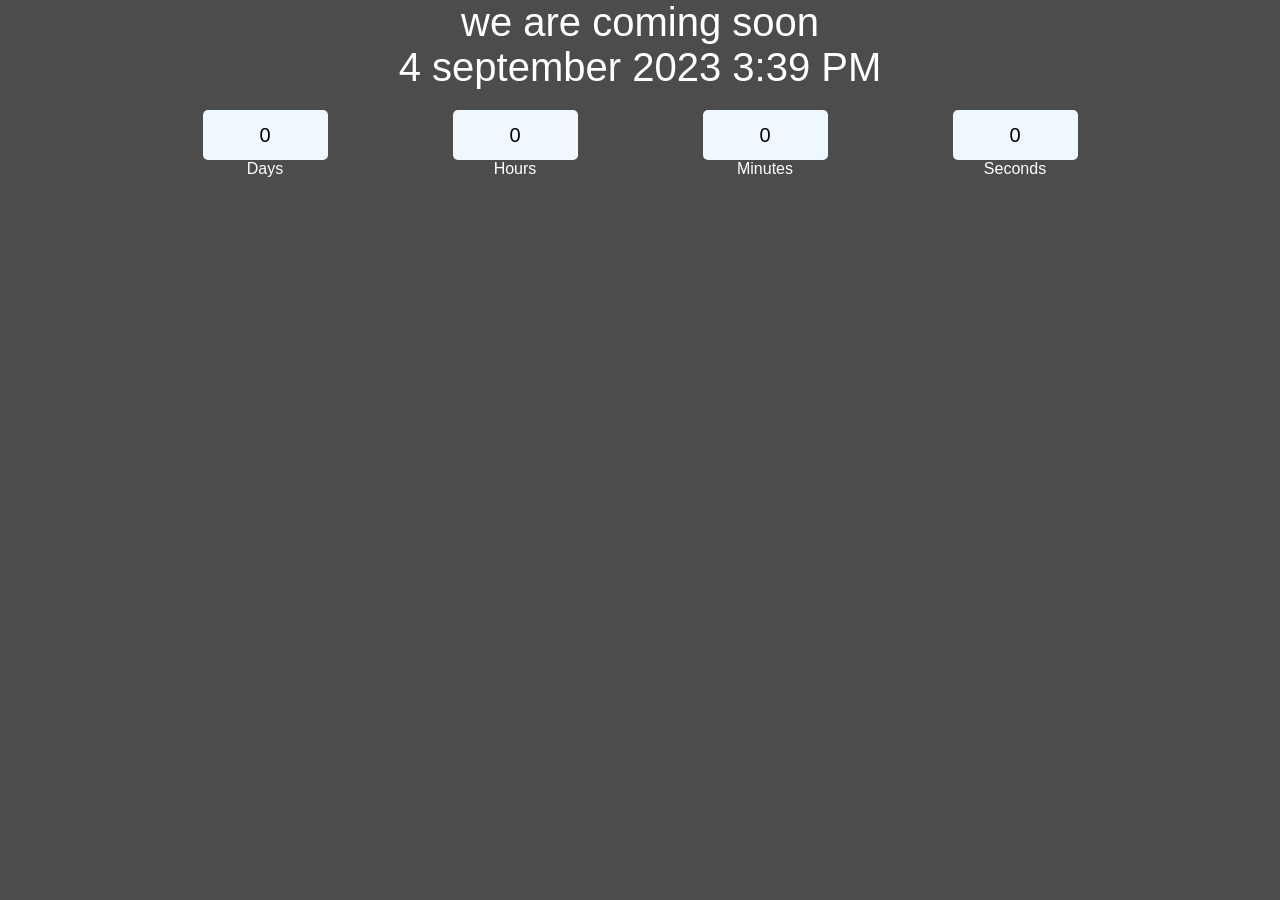
<file: countdown_timer/index.html>
<!DOCTYPE html>
<html lang="en">
<head>
    <meta charset="UTF-8">
    <meta http-equiv="X-UA-Compatible" content="IE=edge">
    <meta name="viewport" content="width=device-width, initial-scale=1.0">
    <title>Document</title>
    <link rel="stylesheet" href="css/custom.css">
</head>
<body>
    <div class="main">
        <div class="overlay">
            <div class="title">we are coming soon</div>
            <div class="title" id="end-Date">20 march 2022 10:00</div> 
            <div class="col">
                <div>
                    <input type="text" readonly value="0">
                    <br/>
                <label for="">Days</label>
                </div>
                <div>
                    <input type="text" readonly value="0">
                    <br/>
                    <label for="">Hours</label>
                </div>
                <div>
                    <input type="text" readonly value="0">
                    <br/>
                    <label for="">Minutes</label>
                </div>
                <div>
                    <input type="text" readonly value="0">
                    <br/>
                    <label for="">Seconds</label>
                </div>
            </div>
        </div>
    </div>

    <script src="js/app.js"></script>
</body>
</html>
</file>
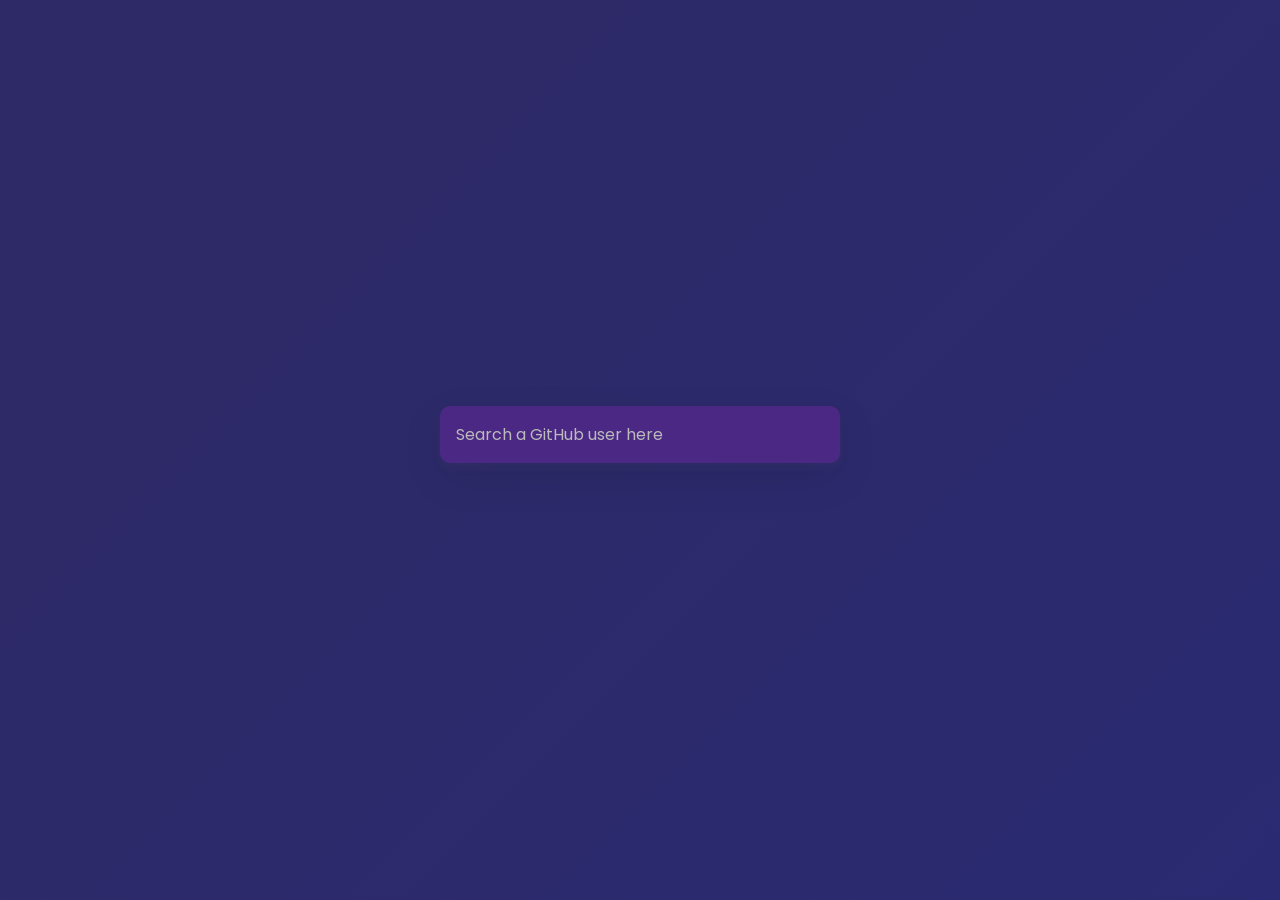
<file: github-profile-app/index.html>
<!DOCTYPE html>
<html lang="en">
<head>
    <meta charset="UTF-8">
    <meta http-equiv="X-UA-Compatible" content="IE=edge">
    <meta name="viewport" content="width=device-width, initial-scale=1.0">
    <title>Document</title>
    <link rel="stylesheet" href="css/custom.css">
</head>
<body>
    <for id="form" onsubmit="return formSubmit()">
        <input type="text" id="search" autofocus placeholder="Search a GitHub user here">
    </for>

    <main id="main">
        <!-- <div class="card">
            <div>
                <img class="avatar" src="https://picsum.photos/200" alt="Florin pop"/>
            </div>
            <div class="user-info">
                <h2>Name</h2>
                <p>Bio</p>

                <ul class="info">
                    <li>###<strong>Followers</strong></li>
                    <li>##<strong>Following</strong></li>
                    <li>###<strong>Repos</strong></li>
                </ul>
                <div id="repos">
                    <a href="#" class="repo" target="_blank">Repo 1</a>
                    <a href="#" class="repo" target="_blank">Repo 2</a>
                    <a href="#" class="repo" target="_blank">Repo 3</a>
                </div>
            </div>
        </div> -->
    </main>
    
    <script src="js/app.js"></script>
</body>
</html>
</file>
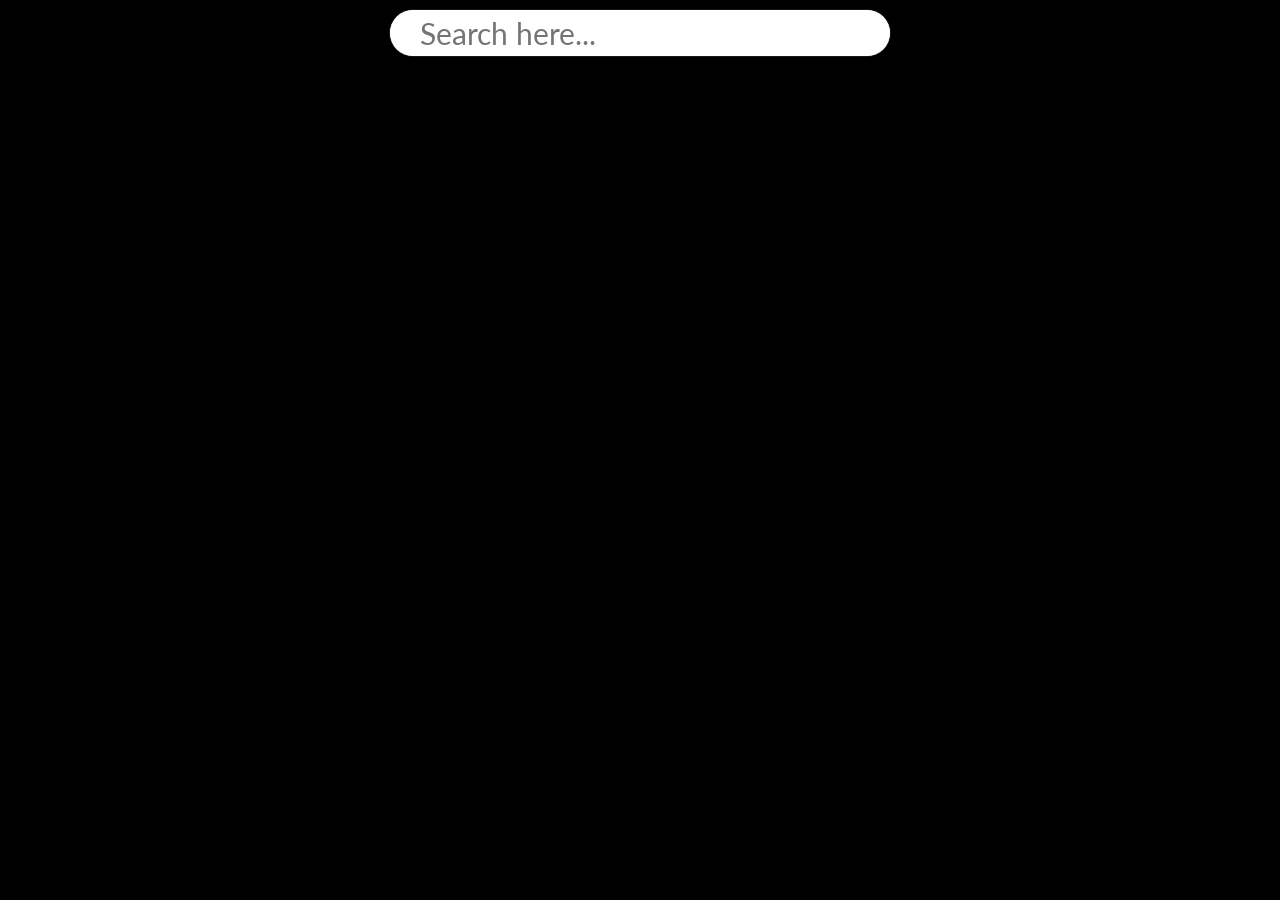
<file: movie-search/index.html>
<!DOCTYPE html>
<html lang="en">
<head>
    <meta charset="UTF-8">
    <meta http-equiv="X-UA-Compatible" content="IE=edge">
    <meta name="viewport" content="width=device-width, initial-scale=1.0">
    <title>Document</title>
    <link rel="stylesheet" href="css/custom.css">
</head>
<body>
    <div class="main">
        <div class="row" style="justify-content: center;">
            <input type="search" id="search" autofocus autocomplete="off" placeholder="Search here..." />
        </div>
        <div class="row" id="movie-box">
            <!--  box  div-->
        </div>
    </div>

    
    <script src="js/app.js"></script>
</body>
</html>
</file>
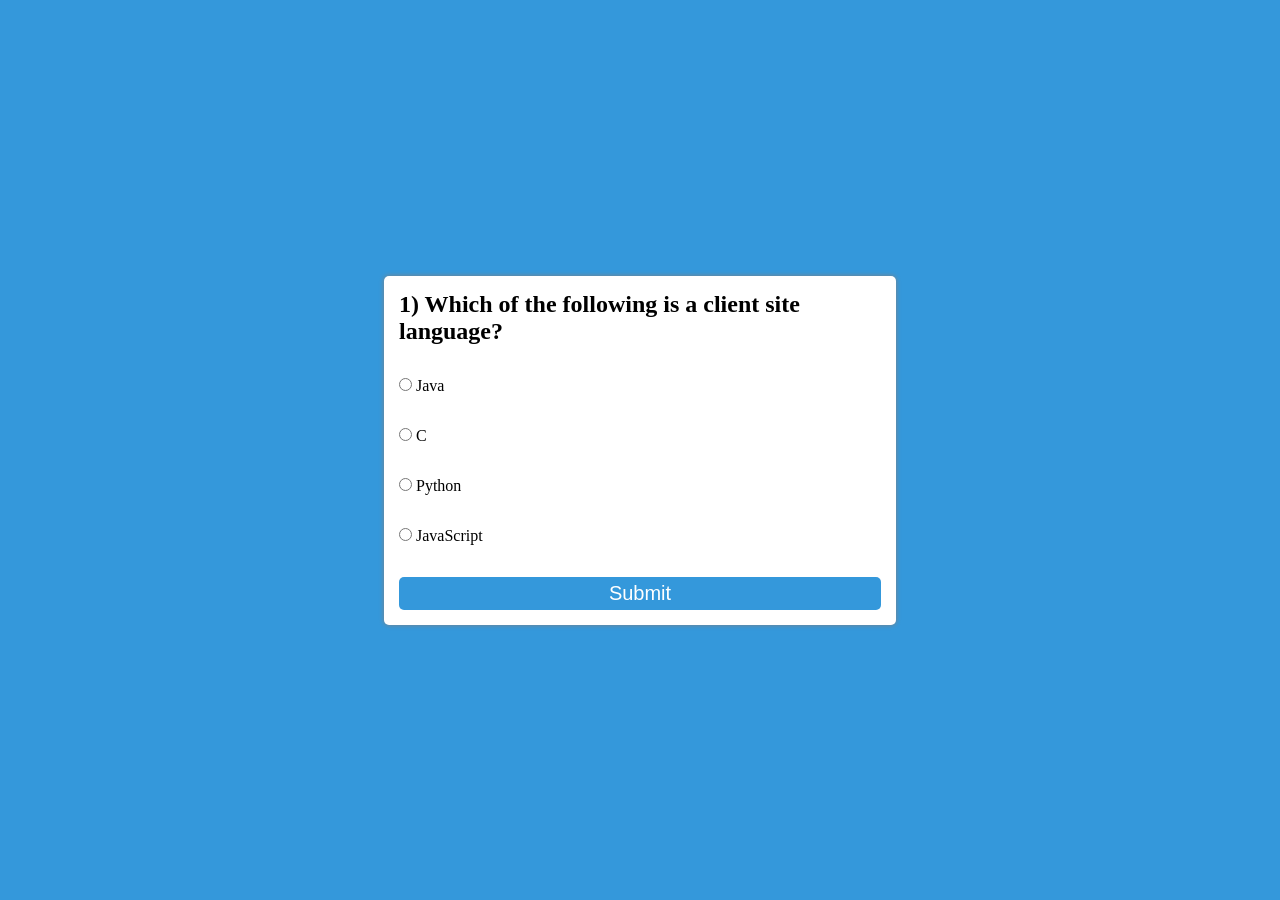
<file: quiz_app/index.html>
<!DOCTYPE html>
<html lang="en">
<head>
    <meta charset="UTF-8">
    <meta http-equiv="X-UA-Compatible" content="IE=edge">
    <meta name="viewport" content="width=device-width, initial-scale=1.0">
    <title>Document</title>
    <link rel="stylesheet" href="css/style.css">
</head>
<body>
    <div class="main">
        <div id="box">
            <h2 id="quesBox">This is the dummy question</h2>
            <div class="row">
                <input class="options" type="radio" value="a" id="option1" name="option">
                <label for="option1">Option 1</label>
            </div>
            <div class="row">                
                <input class="options" type="radio" value="b" id="option2" name="option">
                <label for="option2">Option 2</label>
                
            </div>
            <div class="row">
                <input class="options" type="radio" value="c" id="option3" name="option">
                <label for="option3">Option 3</label>
            </div>
            <div class="row">
                <input class="options" type="radio" value="d" id="option4" name="option">
                <label for="option4">Option 4</label>
            </div>
            <button class="btn" onclick="submitQuiz()" >
                Submit
            </button>
        </div>
    </div>
    <script src="js/app.js"></script>
</body>
</html>
</file>
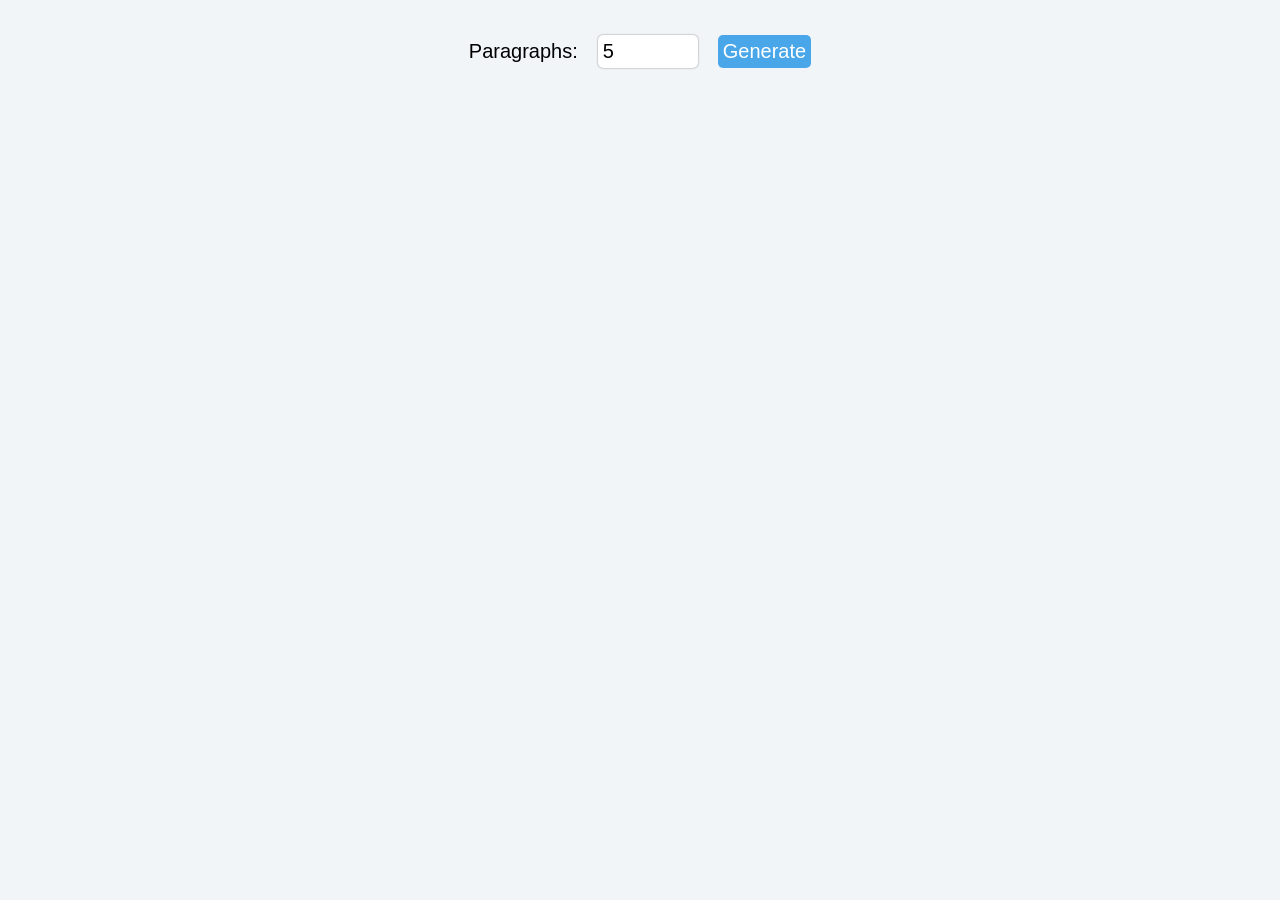
<file: random-para-generator/index.html>
<!DOCTYPE html>
<html lang="en">
<head>
    <meta charset="UTF-8">
    <meta http-equiv="X-UA-Compatible" content="IE=edge">
    <meta name="viewport" content="width=device-width, initial-scale=1.0">
    <title>Document</title>
    <link rel="stylesheet" href="custom.css">
</head>
<body>
    <div id="main">
        <div class="row">
            <div>
                Paragraphs:
            </div>
            <div>
                <input type="number" value="5" id="items">
            </div>
            <div>
                <button onclick="generate()">Generate</button>
            </div>
        </div>
        <div class="row" style="display: block;" id="data">

        </div>
    </div>

    <script src="app.js"></script>
</body>
</html>
</file>
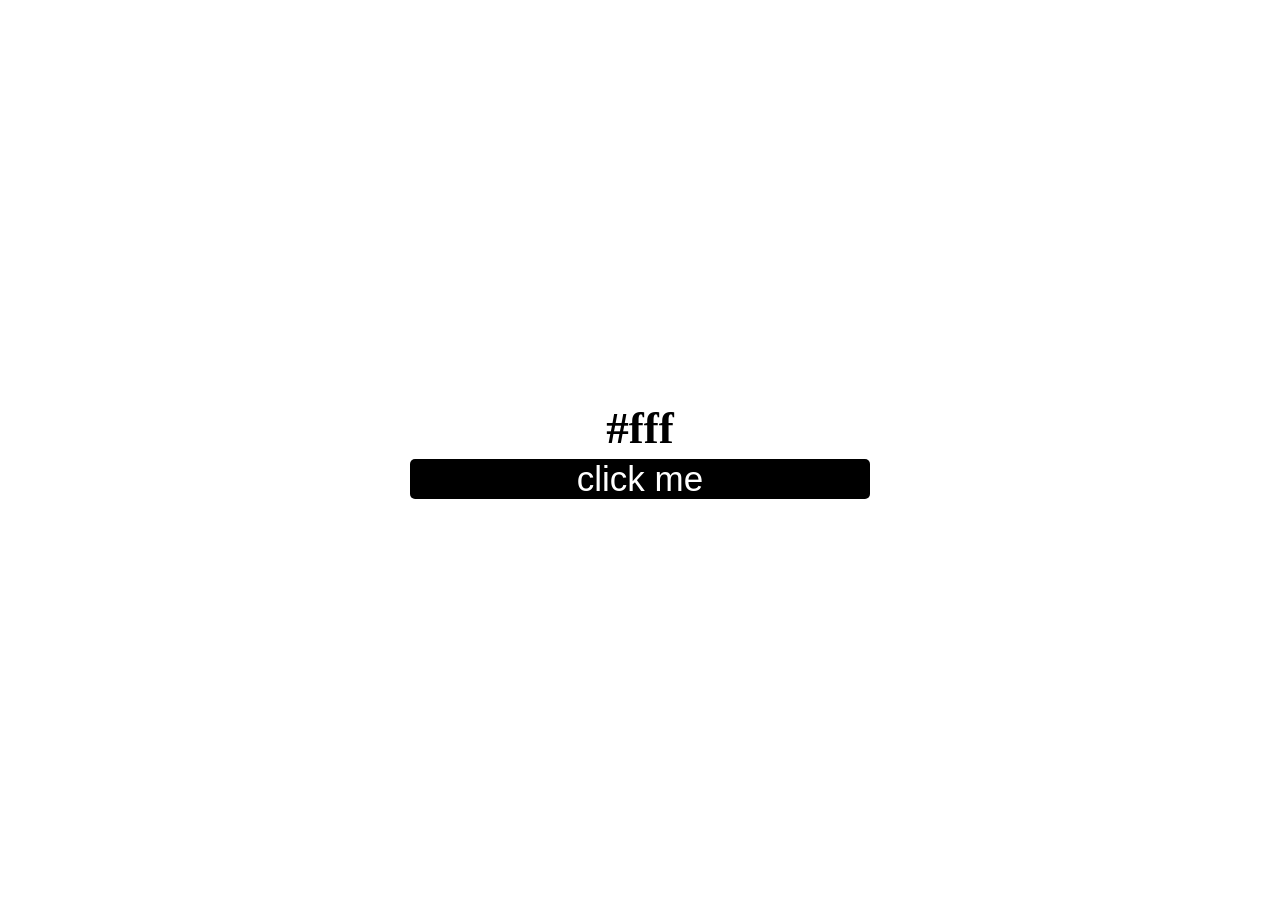
<file: random_color _generator/index.html>
<!DOCTYPE html>
<html lang="en">
<head>
    <meta charset="UTF-8">
    <meta http-equiv="X-UA-Compatible" content="IE=edge">
    <meta name="viewport" content="width=device-width, initial-scale=1.0">
    <title>Document</title>
    <link rel="stylesheet" href="style.css">
</head>
<body>
    <div class="main">
        <div class="container">
            <h2 id="color-code">#fff</h2>
            <button id="btn">click me</button>
        </div>
    </div>

    <script src="app.js"></script>
</body>
</html>
</file>
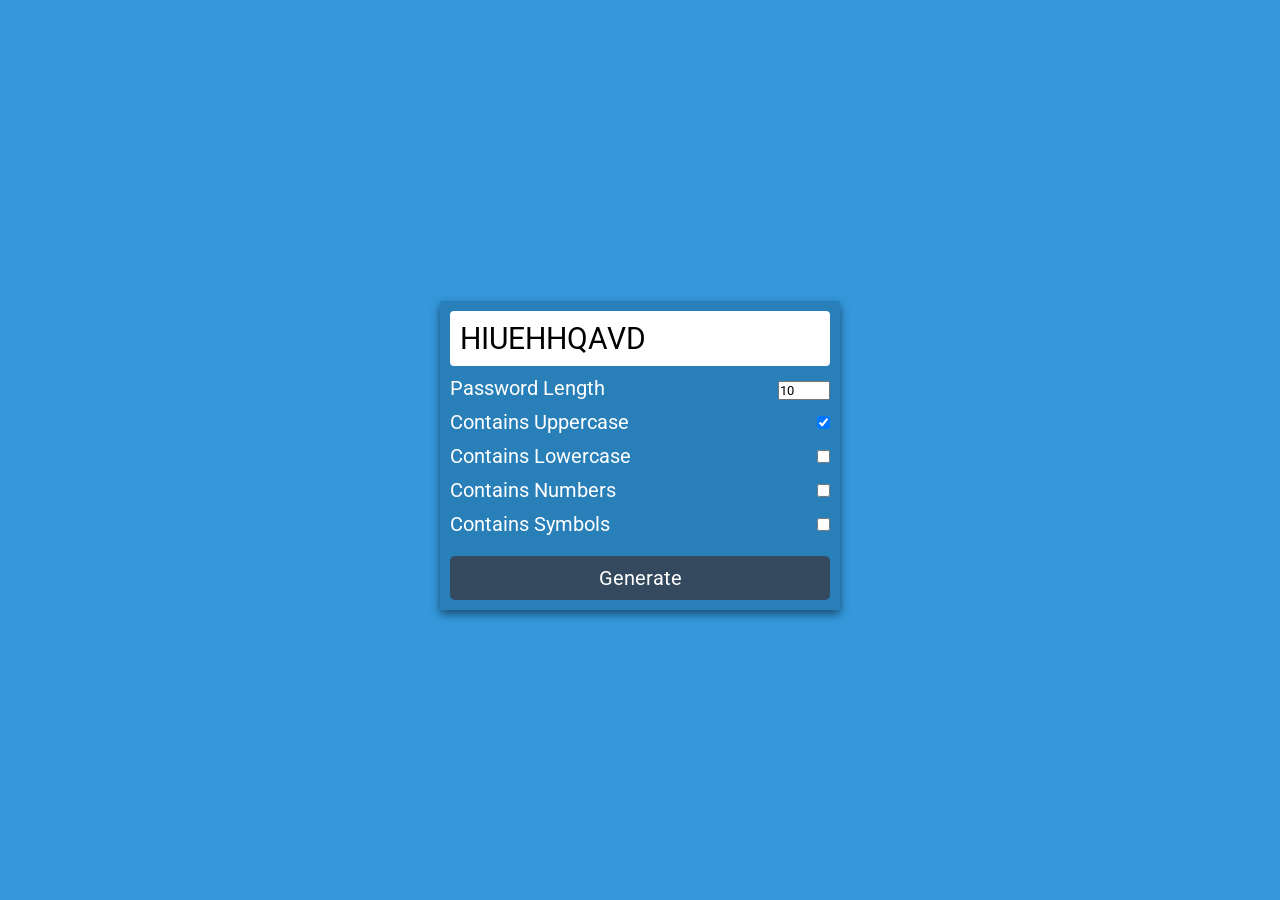
<file: random_password_generator/index.html>
<!DOCTYPE html>
<html lang="en">

<head>
    <meta charset="UTF-8">
    <meta http-equiv="X-UA-Compatible" content="IE=edge">
    <meta name="viewport" content="width=device-width, initial-scale=1.0">
    <title>Document</title>
    <link rel="stylesheet" href="css/custom.css" />
</head>

<body>
    <div class="main">
        <div class="box">
            <span id="pass-box">Testing</span>
            <div class="row">
                <div class="left">
                    Password Length
                </div>
                <div class="right">
                    <input type="number" name="" id="total-char" max="30" min="2" value="10" />
                </div>
            </div>
            <div class="row">
                <label for="upper-case">
                    <div class="left">
                       Contains Uppercase
                    </div>
                </label>
                <div class="right">
                    <input type="checkbox" name="" id="upper-case" checked/>
                </div>
            </div>
            <div class="row">
                <label for="lower-case">
                    <div class="left">
                      Contains Lowercase
                    </div>
                </label>
                <div class="right">
                    <input type="checkbox" name="" id="lower-case" />
                </div>
            </div>
            <div class="row">
                <label for="numbers">
                    <div class="left">
                    Contains Numbers
                    </div>
                </label>
                <div class="right">
                    <input type="checkbox" name="" id="numbers" />
                </div>
            </div>
            <div class="row">
                <label for="symbols">
                    <div class="left">
                    Contains Symbols
                    </div>
                </label>
                <div class="right">
                    <input type="checkbox" name="" id="symbols" />
                </div>
            </div>
            <div class="row">
                <button id="btn">
                    Generate
                </button>
            </div>
        </div>
    </div>
    <script src="js/app.js"></script>
</body>

</html>
</file>
<file: countdown_timer/css/custom.css>
*{
    padding: 0;
    margin: 0;
    box-sizing: border-box;
    font-family: 'Rubik', sans-serif;
}
@import url('https://fonts.googleapis.com/css2?family=Rubik:wght@300;400;500;600;700;800&display=swap');
.main{
    width: 100%;
    height: 100vh;
    background: url('https://picsum.photos/2000/3000') center;
    background-size: contain;
}

.overlay {
    width: 100%;
    height: 100%;
    background-color: rgba(0, 0, 0, 0.7);
    display: flex;
    flex-direction: column;
    align-items: center;
}   


.title{
    color: white;
    font-size: 2.5rem;
    text-align: center;
    
    
}
.col{
    margin-top: 20px;
    width: 1000px;
    display: flex;
    justify-content: center;
    color: white;
}

.col div{
    width: 250px;
    text-align: center;
}
input { 
    height: 50px;
    width: 50%;
    background-color: aliceblue;
    border-color: transparent;
    border-radius: 5px;
    text-align: center;
    font-size: 20px;
    
}
</file>
<file: github-profile-app/css/custom.css>
@import url("https://fonts.googleapis.com/css2?family=Poppins:wght@200;400;600&display=swap");
* {
    box-sizing: border-box;
    padding: 0;
    margin: 0;
}

body {
    background-color: #2a2a72;
    background-image: linear-gradient(315deg, #2a2a72 0%, #2e2a68 74%);
    display: flex;
    flex-direction: column;
    align-items: center;
    justify-content: center;
    font-family: "Poppins", sans-serif;
    margin: 0;
    min-height: 100vh;
}

input {
    background-color: #4c2885;
    border-radius: 10px;
    border: none;
    box-shadow: 0 5px 10px rgba(154, 160, 185, 0.05), 0 15px 40px rgba(0, 0, 0, 0.1);
    color: white;
    font-family: inherit;
    font-size: 1rem;
    padding: 1rem;
    margin-bottom: 2rem;
    width: 400px;
}

input::placeholder {
    color: #bbb;
}

input:focus {
    outline: none;
}

.card {
    background-color: #4c2885;
    background-image: linear-gradient(315deg, #4c2885 0%, #4c11ac 100%);
    border-radius: 20px;
    box-shadow: 0 5px 10px rgba(154, 160, 185, 0.05), 0 15px 40px rgba(0, 0, 0, 0.1);
    display: flex;
    padding: 3rem;
    max-width: 800px;
}

.avatar {
    border: 10px solid #2a2a72;
    border-radius: 50%;
    height: 150px;
    width: 150px;
}

.user-info {
    color: #eee;
    margin-left: 2rem;
}

.user-info h2 {
    margin-top: 0;
}

.user-info ul {
    display: flex;
    justify-content: space-between;
    list-style-type: none;
    padding: 0;
    max-width: 400px;
}

.user-info ul li {
    display: flex;
    margin-right: 10px;
    align-items: center;
}

.user-info ul li strong {
    font-size: 0.9rem;
    margin-left: 0.5rem;
}

.repo {
    background-color: #2a2a72;
    border-radius: 5px;
    display: inline-block;
    color: white;
    font-size: 0.7rem;
    padding: 0.25rem 0.5rem;
    margin-right: 0.5rem;
    margin-bottom: 0.5rem;
    text-decoration: none;
}
</file>
<file: movie-search/css/custom.css>
@import url('https://fonts.googleapis.com/css2?family=Lato:ital,wght@0,300;1,300&display=swap');
* {
    padding: 0;
    margin: 0;
    font-family: 'Lato', sans-serif;
    box-sizing: border-box;
}

.main {
    width: 100%;
    min-height: 100vh;
    background-color: black;
}

.row {
    display: flex;
    flex-wrap: wrap;
    justify-content: space-between;
}

.box {
    padding: 10px;
    width: 25%;
    flex-basis: 25%;
    height: 400px;
    border-radius: 5px;
    overflow: hidden;
    border-radius: 5px;
    position: relative;
}

.box img {
    width: 100%;
    height: 100%;
    box-shadow: 0 4px 5px rgb(0 0 0 / 20%);
}

.box .overlay {
    width: 100%;
    max-height: 100%;
    min-height: auto;
    position: absolute;
    bottom: -100%;
    font-weight: bold;
    padding: 20px;
    border-radius: 10px 10px 0px 0px;
    left: 0;
    transition: 0.5s;
    background-color: white;
}

.box span {
    color: orange;
    display: inline-block;
    font-weight: bold;
    font-size: 25px;
}

.title {
    width: 100%;
    display: flex;
    justify-content: space-between;
}

.box:hover .overlay {
    bottom: 0%;
}

.overlay h2 {
    margin-bottom: 10px;
}

#search {
    width: 500px;
    padding: 5px 30px;
    background-color: rgba(52, 73, 94, 0.7);
    outline: none;
    border: none;
    box-shadow: 0px 0px 1px white;
    color: White;
    margin-top: 10px;
    font-size: 30px;
    border-radius: 25px;
    transition: 1s;
    margin-bottom: 15px;
}

#search:focus {
    background-color: white;
    color: black;
}
</file>
<file: quiz_app/css/style.css>
*{
    padding: 0;
    margin: 0;
    box-sizing: border-box;
}

body{
    background-color: #3498db;
}

.main{
    width: 100%;
    height: 100vh;
    display: flex;
    justify-content: center;
    align-items: center;
    flex-direction: column;
}

#box { 
    width: 40%;
    
    box-shadow: 0px 0px 5px grey;
    background-color: white;
    border-radius: 5px;
    padding: 15px;
}
.row { 
    width: 100%;
    margin: 2rem;
    margin-left: 0;
}

.btn {
    width: 100%;
    padding: 5px;
    background-color: #3498db;
    font-size: 20px;
    border: none;
    color: white;
    border-radius: 5px;
    
}
</file>
<file: random-para-generator/custom.css>
* {
    padding: 0;
    margin: 0;
    box-sizing: border-box;
    font-family: Verdana, Geneva, Tahoma, sans-serif;
}

#main {
    width: 100%;
    min-height: 100vh;
    display: flex;
    flex-direction: column;
    justify-content: start;
    align-items: center;
    background-color: #f1f5f8;
}

.row {
    width: 1000px;
    display: flex;
    flex-direction: row;
    justify-content: center;
    align-items: center;
    padding: 10px;
    font-size: 20px;
    margin-top: 15px;
}

.row div {
    padding: 10px;
}

.row input {
    width: 100px;
    padding: 5px;
    border-radius: 5px;
    border: 0;
    font-size: 20px;
    box-shadow: 0px 0px 2px grey;
}

.row button {
    background-color: #49a6e9;
    padding: 5px;
    border-radius: 5px;
    border: 0;
    font-size: 20px;
    border-radius: 5px;
    color: white;
    outline: none;
    border: none;
}

.row p {
    margin-top: 10px;
    font-size: 16px;
    text-align: justify;
}
</file>
<file: random_color _generator/style.css>
*{
    padding: 0;
    margin: 0;
    box-sizing: border-box;

}
body{
   transition: 2s;
}
.main{
    width: 100%;
    height: 100vh;
    display: flex;
    justify-content: center;
    align-items: center;
}
.container{
    width: 30rem;
    padding: 10px;
    background-color: white;
    border-radius: 10px ;
    font-size: 30px;
    text-align: center;

}

button{
    margin-top:5px ;
    font-size: 35px;
    display: block;
    width: 100%;
    background-color: black;
    color: white;
    border-radius: 5px;
    border: none;
}
</file>
<file: random_password_generator/css/custom.css>
@import url('https://fonts.googleapis.com/css2?family=Roboto:wght@300&display=swap');
* {
    padding: 0;
    margin: 0;
    box-sizing: border-box;
    font-family: 'Roboto', sans-serif;
}

input:focus-visible {
    outline: 0;
}

.main {
    background-color: #3498db;
    min-height: 100vh;
    display: flex;
    justify-content: center;
    align-items: center;
}

.box {
    min-width: 400px;
    padding: 10px;
    box-shadow: 0 4px 10px rgb(0 0 0 / 50%);
    background: #2980b9;
    border-radius: 2px;
    margin-top: 10px;
}

#pass-box {
    width: 100%;
    display: block;
    background-color: white;
    font-size: 30px;
    padding: 10px;
    border-radius: 4px;
}

.row {
    width: 100%;
    display: flex;
    margin-top: 10px;
    justify-content: space-between;
    color: white;
    font-size: 20px;
}

label {
    user-select: none;
}

#btn {
    width: 100%;
    font-size: 20px;
    outline: 0;
    border: 0;
    padding: 10px;
    background-color: #34495e;
    color: white;
    margin-top: 10px;
    border-radius: 5px;
}
</file>
